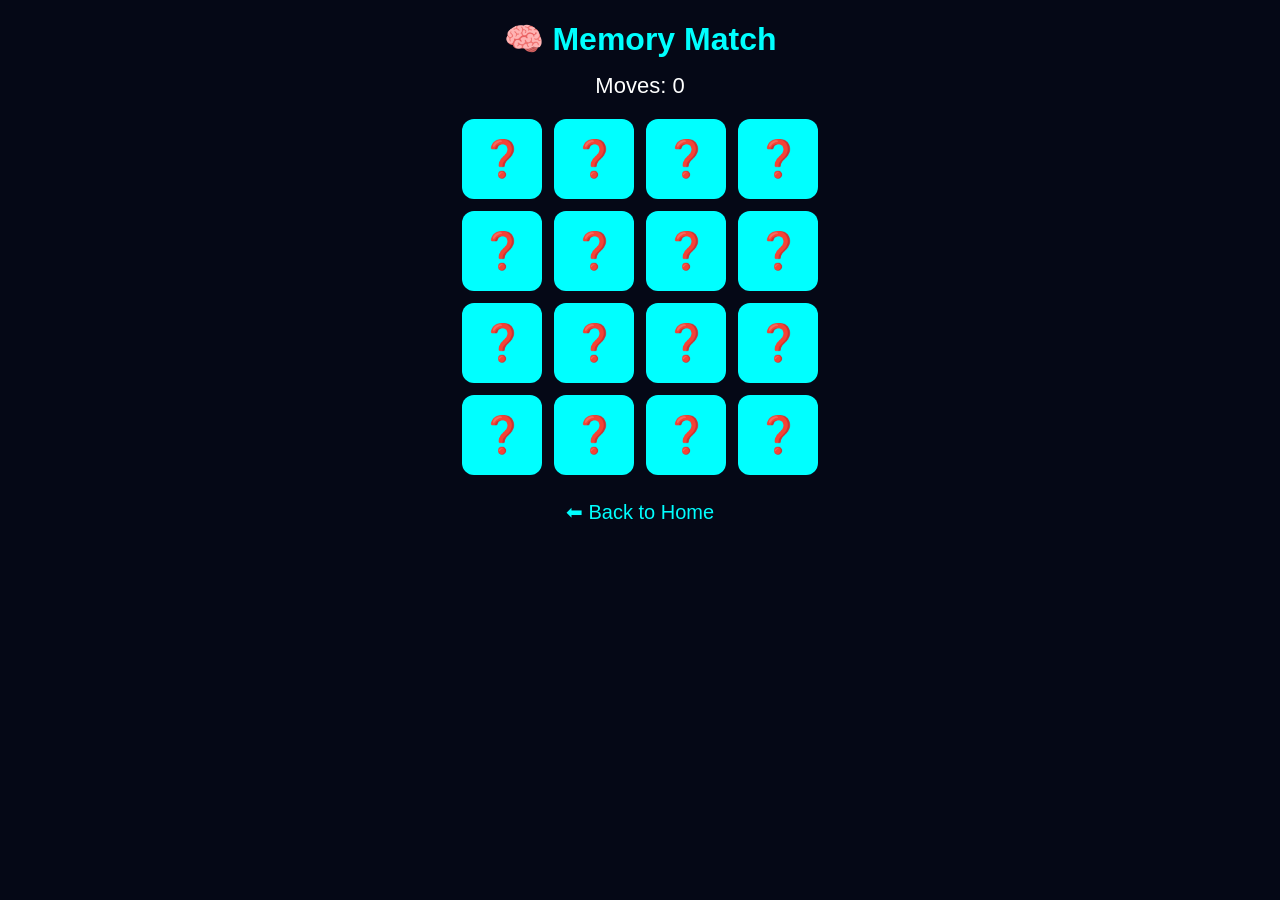
<file: Memory.html>
<!DOCTYPE html>
<html lang="en">
<head>
<meta charset="UTF-8">
<meta name="viewport" content="width=device-width, initial-scale=1.0">
<title>Memory Match</title>

<style>
*{
margin:0;
padding:0;
box-sizing:border-box;
font-family:Arial,sans-serif;
}

body{
background:#050816;
color:white;
display:flex;
flex-direction:column;
align-items:center;
padding:20px;
}

h1{
color:cyan;
margin-bottom:15px;
}

#moves{
font-size:22px;
margin-bottom:20px;
}

.grid{
display:grid;
grid-template-columns:repeat(4,80px);
gap:12px;
}

.card{
width:80px;
height:80px;
background:cyan;
border-radius:12px;
display:flex;
justify-content:center;
align-items:center;
font-size:36px;
cursor:pointer;
user-select:none;
}

.card.flipped{
background:white;
}

a{
margin-top:25px;
font-size:20px;
color:cyan;
text-decoration:none;
}
</style>
</head>

<body>

<h1>🧠 Memory Match</h1>

<div id="moves">Moves: 0</div>

<div class="grid" id="grid"></div>

<a href="../Neuroverse.html">⬅ Back to Home</a>

<script>

const emojis=[
"🍎","🍎",
"🐶","🐶",
"🚗","🚗",
"⚽","⚽",
"🍕","🍕",
"🎈","🎈",
"🌟","🌟",
"🎮","🎮"
];

emojis.sort(()=>Math.random()-0.5);

const grid=document.getElementById("grid");

let first=null;
let second=null;
let lock=false;
let moves=0;
let matched=0;

emojis.forEach(emoji=>{

const card=document.createElement("div");

card.className="card";

card.dataset.emoji=emoji;

card.innerHTML="❓";

card.onclick=function(){

if(lock) return;

if(card.classList.contains("flipped")) return;

card.classList.add("flipped");

card.innerHTML=emoji;

if(first==null){

first=card;

}else{

second=card;

moves++;

document.getElementById("moves").innerHTML="Moves: "+moves;

lock=true;

setTimeout(()=>{

if(first.dataset.emoji===second.dataset.emoji){

matched++;

if(matched===8){

setTimeout(()=>{

alert("🎉 Congratulations! You matched every card!");

},300);

}

}else{

first.classList.remove("flipped");
second.classList.remove("flipped");

first.innerHTML="❓";
second.innerHTML="❓";

}

first=null;
second=null;
lock=false;

},700);

}

};

grid.appendChild(card);

});

</script>

</body>
</html>
</file>
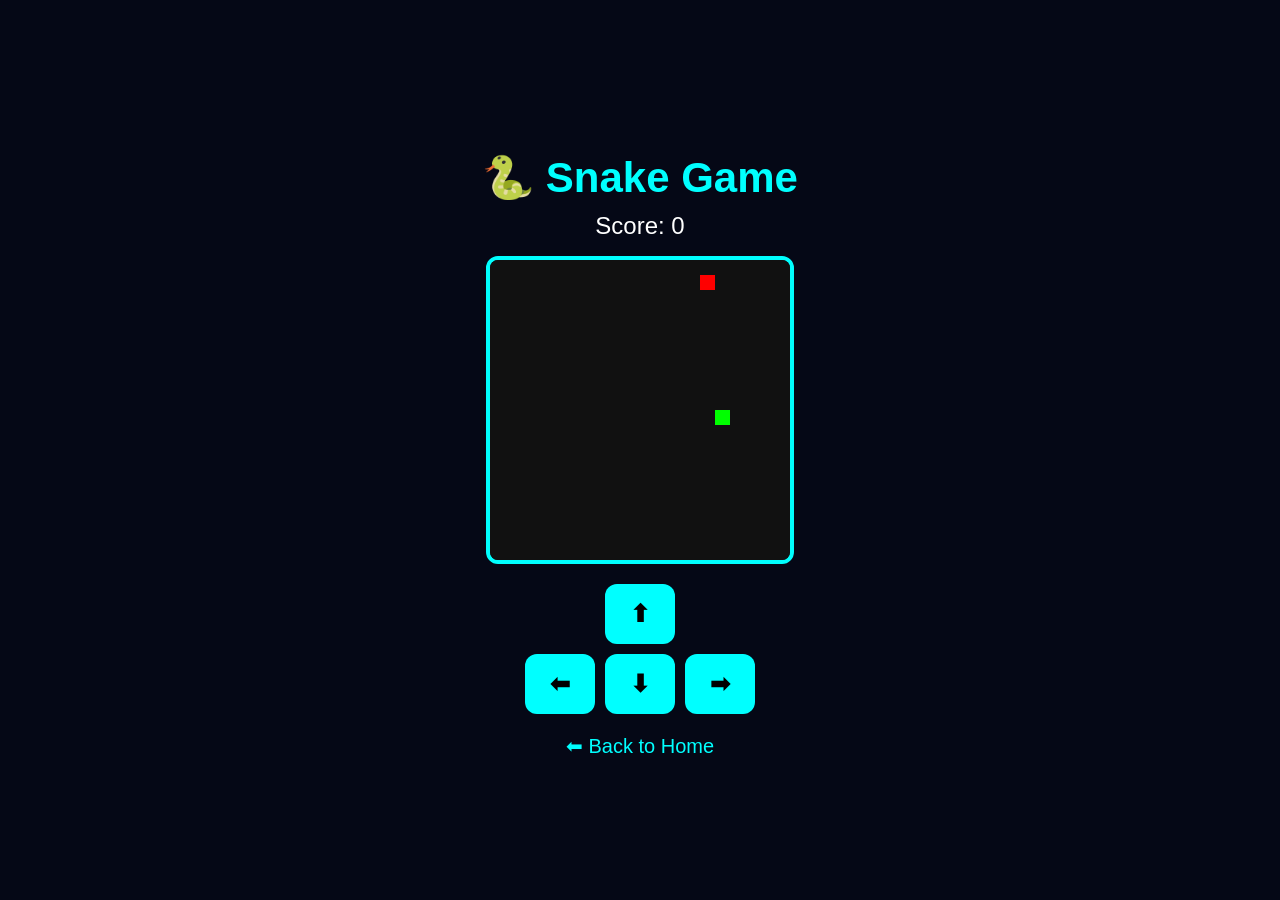
<file: Snake.html>
<!DOCTYPE html>
<html lang="en">
<head>
<meta charset="UTF-8">
<meta name="viewport" content="width=device-width, initial-scale=1.0">
<title>Snake Game</title>

<style>
*{
  margin:0;
  padding:0;
  box-sizing:border-box;
  font-family:Arial,sans-serif;
}

body{
  background:#050816;
  color:white;
  display:flex;
  flex-direction:column;
  align-items:center;
  justify-content:center;
  min-height:100vh;
  padding:20px;
}

h1{
  margin:10px 0;
  color:cyan;
  font-size:42px;
  text-align:center;
}

#score{
  font-size:24px;
  margin-bottom:16px;
}

canvas{
  background:#111;
  border:4px solid cyan;
  border-radius:12px;
  max-width:100%;
  touch-action:none;
}

.controls{
  display:grid;
  grid-template-columns:70px 70px 70px;
  gap:10px;
  margin-top:20px;
}

button{
  height:60px;
  font-size:24px;
  border:none;
  border-radius:12px;
  background:cyan;
  color:#000;
  font-weight:bold;
}

button:active{
  transform:scale(0.95);
}

a{
  margin-top:20px;
  color:cyan;
  text-decoration:none;
  font-size:20px;
}
</style>
</head>

<body>

<h1>🐍 Snake Game</h1>
<div id="score">Score: 0</div>

<canvas id="game" width="300" height="300"></canvas>

<div class="controls">
  <div></div>
  <button id="up">⬆</button>
  <div></div>

  <button id="left">⬅</button>
  <button id="down">⬇</button>
  <button id="right">➡</button>
</div>

<a href="../Neuroverse.html">⬅ Back to Home</a>

<script>
const canvas = document.getElementById("game");
const ctx = canvas.getContext("2d");

const box = 15;
const gridSize = 20; // 300 / 15 = 20

let snake = [{ x: 150, y: 150 }];
let dx = box;
let dy = 0;
let score = 0;

let food = randomFood();
let gameOver = false;

function randomFood() {
  let x, y;
  do {
    x = Math.floor(Math.random() * gridSize) * box;
    y = Math.floor(Math.random() * gridSize) * box;
  } while (snake.some(part => part.x === x && part.y === y));
  return { x, y };
}

function drawSquare(x, y, color) {
  ctx.fillStyle = color;
  ctx.fillRect(x, y, box, box);
}

function draw() {
  ctx.fillStyle = "#111";
  ctx.fillRect(0, 0, canvas.width, canvas.height);

  drawSquare(food.x, food.y, "red");

  snake.forEach((part, index) => {
    drawSquare(part.x, part.y, index === 0 ? "lime" : "#7CFC00");
  });
}

function moveSnake() {
  const head = {
    x: snake[0].x + dx,
    y: snake[0].y + dy
  };

  if (
    head.x < 0 ||
    head.y < 0 ||
    head.x >= canvas.width ||
    head.y >= canvas.height ||
    snake.some(part => part.x === head.x && part.y === head.y)
  ) {
    gameOver = true;
    setTimeout(() => {
      alert("Game Over!\nScore: " + score);
      location.reload();
    }, 50);
    return;
  }

  snake.unshift(head);

  if (head.x === food.x && head.y === food.y) {
    score++;
    document.getElementById("score").textContent = "Score: " + score;
    food = randomFood();
  } else {
    snake.pop();
  }
}

function gameLoop() {
  if (gameOver) return;
  draw();
  moveSnake();
}

setInterval(gameLoop, 150);

// Keyboard controls
document.addEventListener("keydown", (e) => {
  if (e.key === "ArrowUp" && dy === 0) {
    dx = 0;
    dy = -box;
  } else if (e.key === "ArrowDown" && dy === 0) {
    dx = 0;
    dy = box;
  } else if (e.key === "ArrowLeft" && dx === 0) {
    dx = -box;
    dy = 0;
  } else if (e.key === "ArrowRight" && dx === 0) {
    dx = box;
    dy = 0;
  }
});

// Mobile button controls
document.getElementById("up").onclick = () => {
  if (dy === 0) {
    dx = 0;
    dy = -box;
  }
};

document.getElementById("down").onclick = () => {
  if (dy === 0) {
    dx = 0;
    dy = box;
  }
};

document.getElementById("left").onclick = () => {
  if (dx === 0) {
    dx = -box;
    dy = 0;
  }
};

document.getElementById("right").onclick = () => {
  if (dx === 0) {
    dx = box;
    dy = 0;
  }
};

// Swipe controls
let startX = 0;
let startY = 0;

canvas.addEventListener("touchstart", (e) => {
  const t = e.touches[0];
  startX = t.clientX;
  startY = t.clientY;
});

canvas.addEventListener("touchend", (e) => {
  const t = e.changedTouches[0];
  const diffX = t.clientX - startX;
  const diffY = t.clientY - startY;

  if (Math.abs(diffX) > Math.abs(diffY)) {
    if (diffX > 0 && dx === 0) {
      dx = box;
      dy = 0;
    } else if (diffX < 0 && dx === 0) {
      dx = -box;
      dy = 0;
    }
  } else {
    if (diffY > 0 && dy === 0) {
      dx = 0;
      dy = box;
    } else if (diffY < 0 && dy === 0) {
      dx = 0;
      dy = -box;
    }
  }
});
</script>

</body>
</html>
</file>
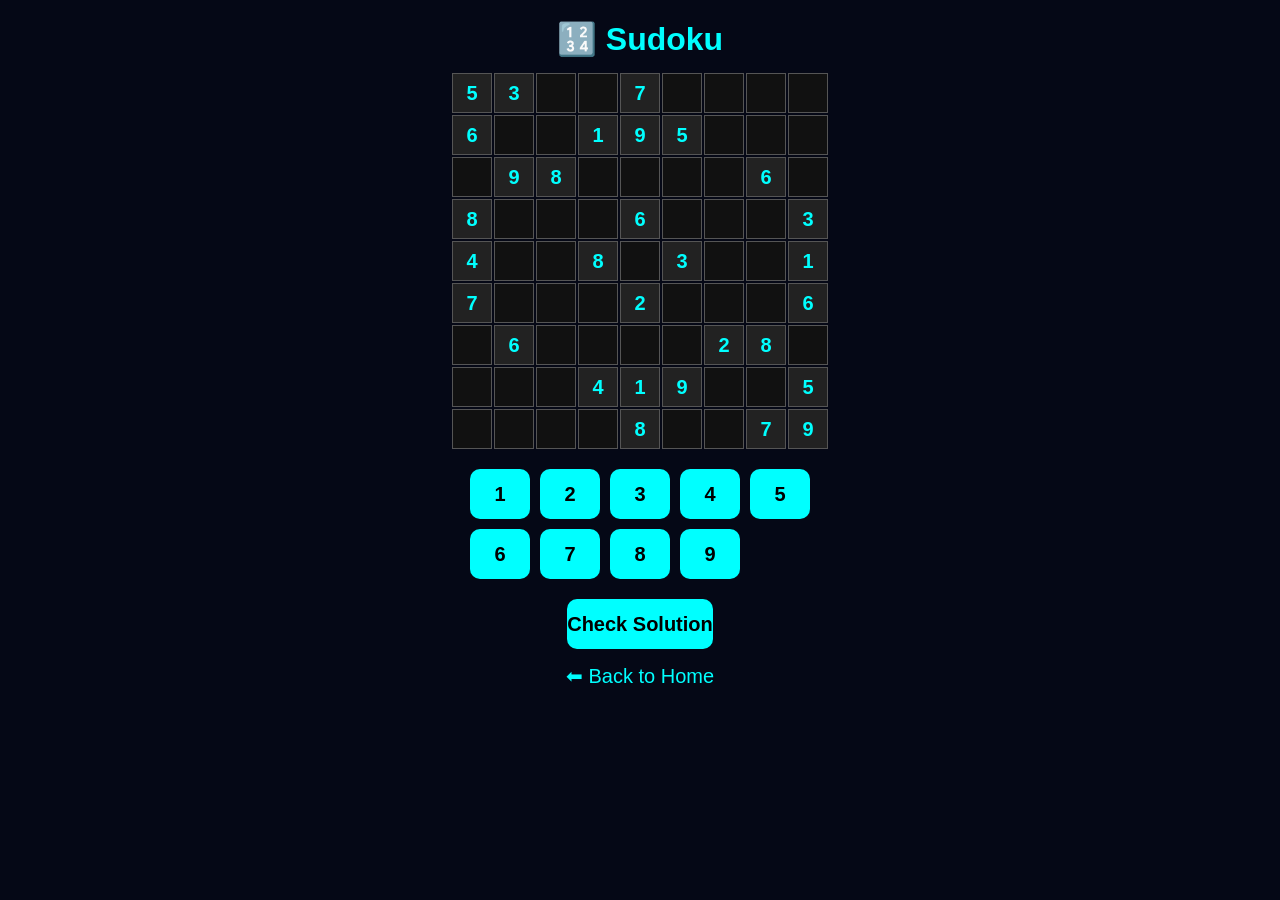
<file: Sudoku.html>
<!DOCTYPE html>
<html lang="en">
<head>
<meta charset="UTF-8">
<meta name="viewport" content="width=device-width, initial-scale=1.0">
<title>Sudoku Game</title>

<style>
*{
margin:0;
padding:0;
box-sizing:border-box;
font-family:Arial,sans-serif;
}

body{
background:#050816;
color:white;
display:flex;
flex-direction:column;
align-items:center;
padding:20px;
}

h1{
color:cyan;
margin-bottom:15px;
}

#board{
display:grid;
grid-template-columns:repeat(9,40px);
grid-template-rows:repeat(9,40px);
gap:2px;
margin-bottom:20px;
}

.cell{
width:40px;
height:40px;
text-align:center;
font-size:20px;
border:1px solid #555;
background:#111;
color:white;
}

.fixed{
background:#222;
font-weight:bold;
color:cyan;
}

.selected{
outline:2px solid yellow;
}

#numbers{
display:grid;
grid-template-columns:repeat(5,60px);
gap:10px;
margin-bottom:20px;
}

button{
height:50px;
font-size:20px;
border:none;
border-radius:10px;
background:cyan;
font-weight:bold;
}

button:active{
transform:scale(0.95);
}

a{
margin-top:15px;
color:cyan;
font-size:20px;
text-decoration:none;
}
</style>

</head>
<body>

<h1>🔢 Sudoku</h1>

<div id="board"></div>

<div id="numbers"></div>

<button onclick="checkBoard()">Check Solution</button>

<a href="../Neuroverse.html">⬅ Back to Home</a>

<script>

const puzzle=[
[5,3,0,0,7,0,0,0,0],
[6,0,0,1,9,5,0,0,0],
[0,9,8,0,0,0,0,6,0],
[8,0,0,0,6,0,0,0,3],
[4,0,0,8,0,3,0,0,1],
[7,0,0,0,2,0,0,0,6],
[0,6,0,0,0,0,2,8,0],
[0,0,0,4,1,9,0,0,5],
[0,0,0,0,8,0,0,7,9]
];

const solution=[
[5,3,4,6,7,8,9,1,2],
[6,7,2,1,9,5,3,4,8],
[1,9,8,3,4,2,5,6,7],
[8,5,9,7,6,1,4,2,3],
[4,2,6,8,5,3,7,9,1],
[7,1,3,9,2,4,8,5,6],
[9,6,1,5,3,7,2,8,4],
[2,8,7,4,1,9,6,3,5],
[3,4,5,2,8,6,1,7,9]
];

const board=document.getElementById("board");
let selected=null;

for(let r=0;r<9;r++){

for(let c=0;c<9;c++){

let input=document.createElement("input");

input.maxLength=1;

input.className="cell";

if(puzzle[r][c]!=0){

input.value=puzzle[r][c];

input.disabled=true;

input.classList.add("fixed");

}

input.onclick=()=>{

document.querySelectorAll(".cell").forEach(x=>x.classList.remove("selected"));

input.classList.add("selected");

selected=input;

};

board.appendChild(input);

}

}

const numbers=document.getElementById("numbers");

for(let i=1;i<=9;i++){

let b=document.createElement("button");

b.innerHTML=i;

b.onclick=()=>{

if(selected && !selected.disabled){

selected.value=i;

}

};

numbers.appendChild(b);

}

function checkBoard(){

const cells=document.querySelectorAll(".cell");

let ok=true;

cells.forEach((cell,index)=>{

let r=Math.floor(index/9);

let c=index%9;

if(Number(cell.value)!==solution[r][c]){

ok=false;

}

});

if(ok){

alert("🎉 Congratulations! You solved the Sudoku!");

}else{

alert("❌ Some numbers are incorrect. Keep trying!");

}

}

</script>

</body>
</html>
</file>
